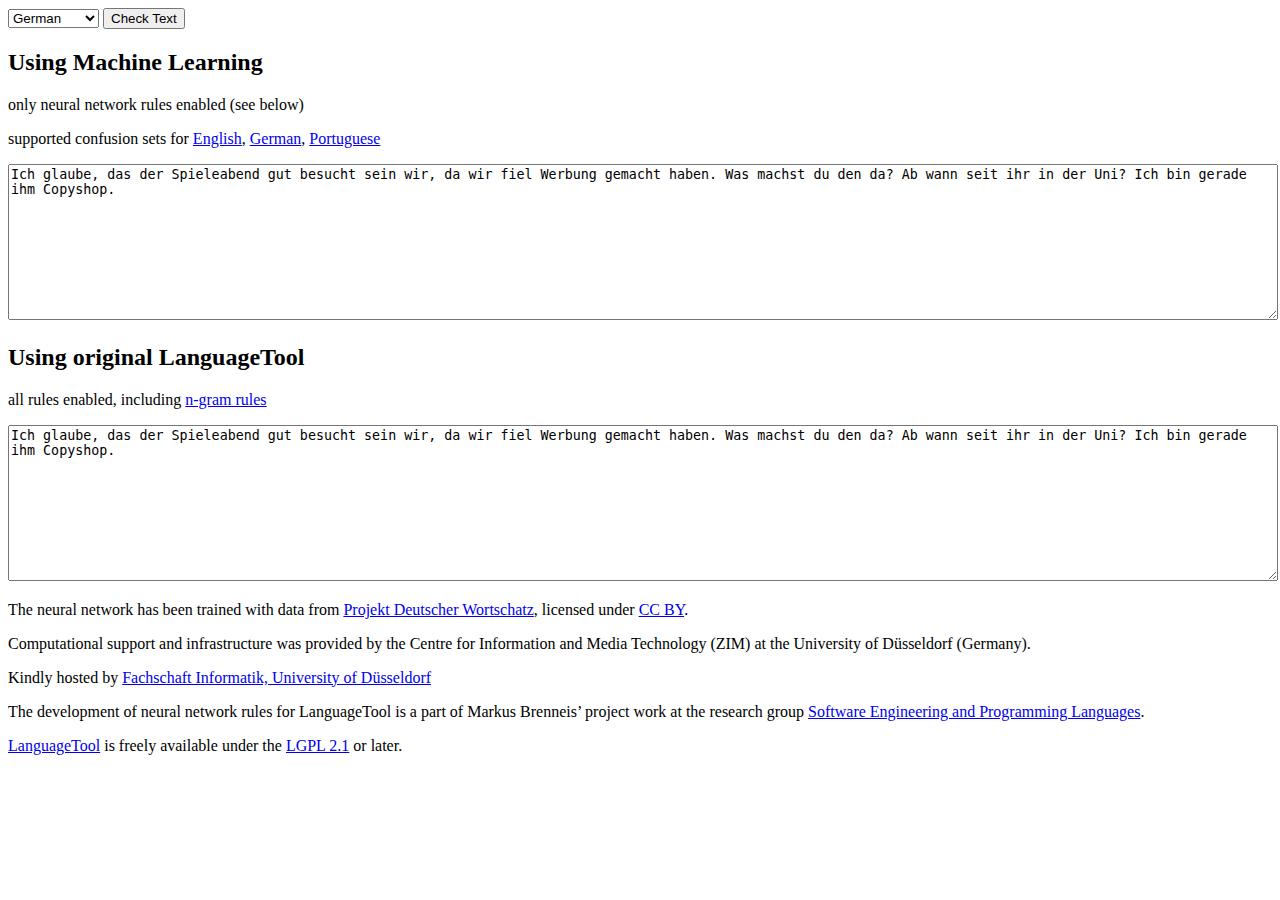
<file: src/main/html/index.html>
<!DOCTYPE HTML>
<html>

<head>
<meta charset="UTF-8">
<title>Wordfiller</title>
<script type="text/javascript" src="https://www.languagetool.org/js/jquery-1.7.0.min.js"></script>
<script type="text/javascript" src="https://www.languagetool.org/online-check/tiny_mce/tiny_mce.js"></script>
<script type="text/javascript" src="editor_plugin2.js"></script>
<script type="text/javascript" src="setup.js"></script>
<link rel="stylesheet" type="text/css" href="style.css" />
</head>

<body>
<form name="checkform" action="#" method="post">
  <div>
    <select name="lang" id="lang">
      <option value="en-US">English</option>
      <option value="de-DE" selected="selected">German</option>
      <option value="pt-PT">Portuguese</option>
    </select>
    <input type="submit" name="_action_checkText" value="Check Text" onClick="doit();return false;">
    <div id="feedbackErrorMessage" style="color: red;"></div>
  </div>
  <h2>Using Machine Learning</h2>
  <p>only neural network rules enabled (see below)</p>
  <p>
  <p>
  supported confusion sets for
  <a href="https://github.com/gulp21/languagetool/blob/neuralnetworkrule/languagetool-language-modules/en/src/main/resources/org/languagetool/resource/en/neuralnetwork/confusion_sets.txt">English</a>,
  <a href="https://github.com/gulp21/languagetool/blob/neuralnetworkrule/languagetool-language-modules/de/src/main/resources/org/languagetool/resource/de/neuralnetwork/confusion_sets.txt">German</a>,
  <a href="https://github.com/gulp21/languagetool/blob/neuralnetworkrule/languagetool-language-modules/pt/src/main/resources/org/languagetool/resource/pt/neuralnetwork/confusion_sets.txt">Portuguese</a>
  </p>
  <p id="checktextpara_wordfiller">
    <textarea id="checktext_wordfiller" name="text" style="width: 100%" rows="10">
Ich glaube, das der Spieleabend gut besucht sein wir, da wir fiel Werbung gemacht haben. Was machst du den da? Ab wann seit ihr in der Uni? Ich bin gerade ihm Copyshop.
    </textarea>
  </p>
  <h2>Using original LanguageTool</h2>
  <p>all rules enabled, including <a href="http://wiki.languagetool.org/finding-errors-using-n-gram-data">n-gram rules</a></p>
  <p id="checktextpara">
    <textarea id="checktext" name="text" style="width: 100%" rows="10">
Ich glaube, das der Spieleabend gut besucht sein wir, da wir fiel Werbung gemacht haben. Was machst du den da? Ab wann seit ihr in der Uni? Ich bin gerade ihm Copyshop.
    </textarea>
  </p>
</form>

<!-- grep ";" confusion_sets.txt | grep -Ev "^#" | sed "s/|[^;]*//g" | sed "s/ //" | awk -F\; '{print "DE_"$1"_VS_"$2"_NEURALNETWORK"}' | tr '\n' ',' -->


<p>
The neural network has been trained with data from <a href="http://wortschatz.uni-leipzig.de/en/download/">Projekt Deutscher Wortschatz</a>, licensed under <a href="http://creativecommons.org/licenses/by/4.0/">CC BY</a>.
</p>

<p>
Computational support and infrastructure was provided by the Centre for Information and Media Technology (ZIM) at the University of Düsseldorf (Germany). 
</p>

<p>
Kindly hosted by <a href="https://fscs.hhu.de">Fachschaft Informatik, University of Düsseldorf</a>
</p>

<p>
The development of neural network rules for LanguageTool is a part of Markus Brenneis’ project work at the research group <a href="http://www.cs.hhu.de/en/research-groups/software-engineering-and-programming-languages.html">Software Engineering and Programming Languages</a>.
</p>

<p>
<a href="https://languagetool.org/">LanguageTool</a> is freely available under the <a href="http://www.gnu.org/licenses/old-licenses/lgpl-2.1">LGPL 2.1</a> or later.
</p>

</body>

</html>
</file>
<file: src/main/html/style.css>
table {
    border-collapse:collapse;
}

tr:nth-child(odd) {
    background: #eeeeee;
    
}

td, th {
    padding: 5px;
    text-align: center;
}

[title] {
    text-decoration: underline;
    text-decoration-style: dotted;
    text-decoration-color: rgba(0,0,0,.5);
}
</file>
